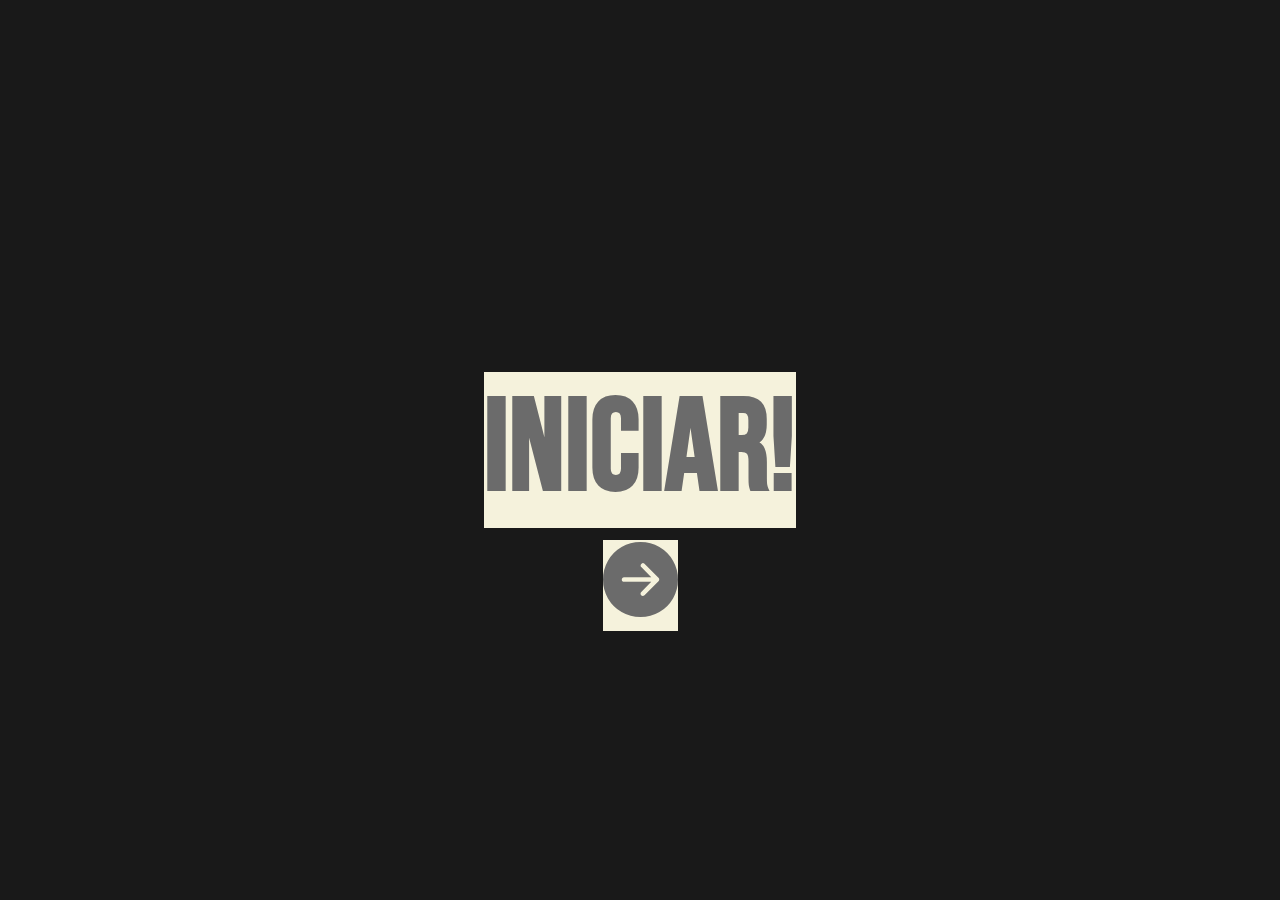
<file: views/index.html>
<!DOCTYPE html>
<html lang="pt-br">

<head>
    <meta charset="UTF-8">
    <meta name="viewport" content="width=device-width, initial-scale=1.0">
    <title>👀</title>
    <link rel="stylesheet" href="https://cdn.jsdelivr.net/npm/bootstrap-icons@1.11.3/font/bootstrap-icons.min.css">
    <link rel="shortcut icon"
        href="https://upload.wikimedia.org/wikipedia/commons/thumb/8/89/HD_transparent_picture.png/1280px-HD_transparent_picture.png"
        type="image/png">
    <link rel="stylesheet" href="src/style/style.css">
</head>

<body class="body">
    <h1>Iniciar!</h1>
    <a href="selectProf/index.html">
        <i class="bi bi-arrow-right-circle-fill"></i>
    </a>


</body>

</html>
</file>
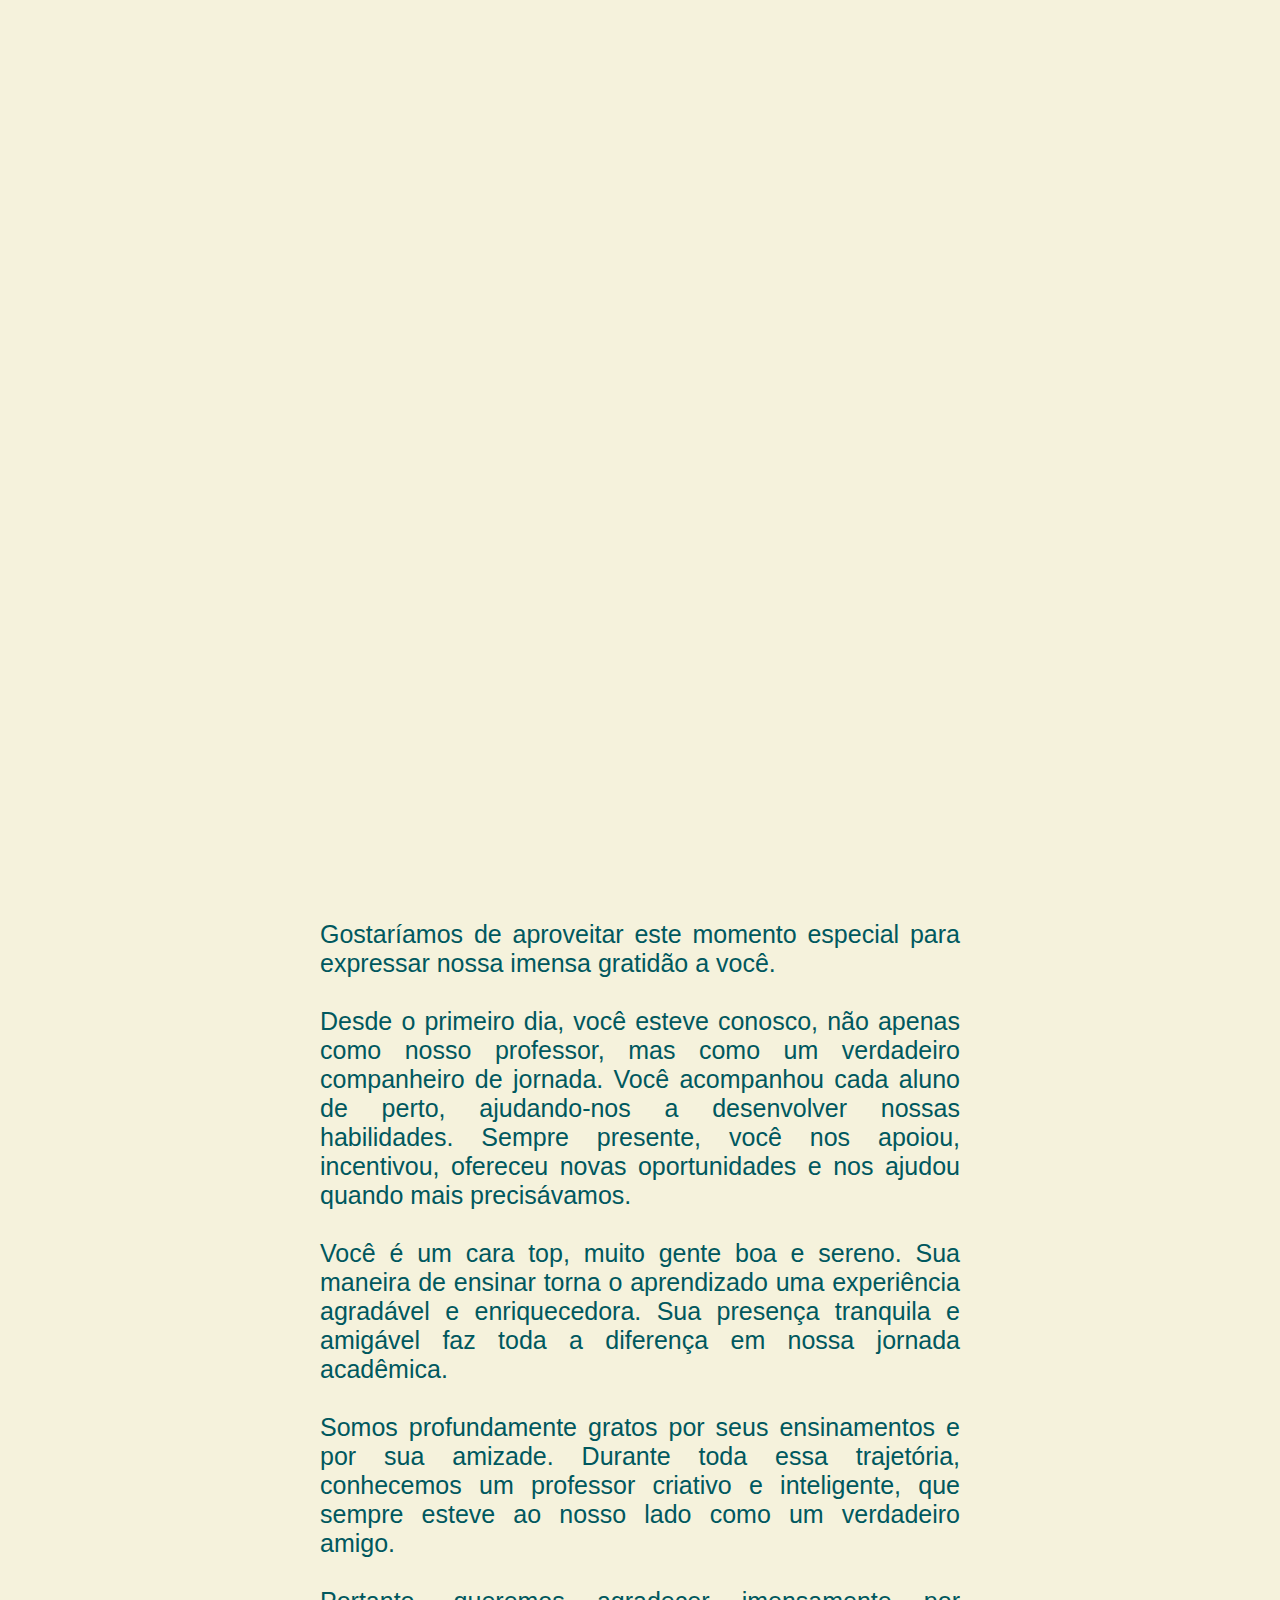
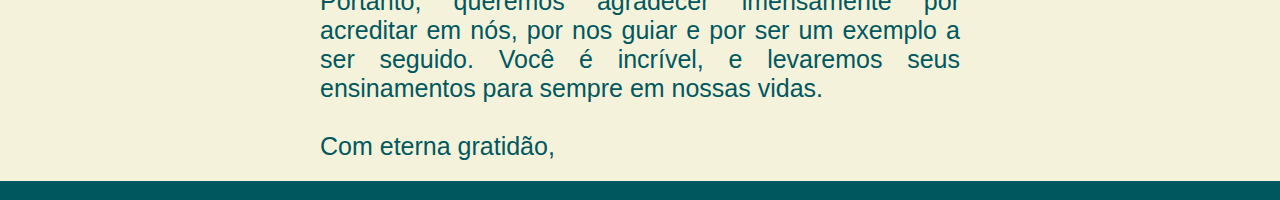
<file: views/invite/index.html>
<!DOCTYPE html>
<html lang="pt-br">

<head>
    <meta charset="UTF-8">
    <meta name="viewport" content="width=device-width, initial-scale=1.0">
    <title>Fulano</title>
    <link rel="stylesheet" href="../src/style/style.css">
    <style>

    </style>
</head>

<body>
    <main style="background-color: #f5f2dc;">
        <!-- introdução -->
        <div id="elemento2">
            <div class="container introducao" id="elemento1">
                <h1 id="h1_ele1">Mauro</h1>
            </div>

            <!-- dedicatoria -->
            <div class="container dedicatoria">
                <p>
                    Gostaríamos de aproveitar este momento especial para expressar nossa imensa gratidão a você.
                    <br>
                    <br>
                    Desde o primeiro dia, você esteve conosco, não apenas como nosso professor, mas como um verdadeiro
                    companheiro de jornada. Você acompanhou cada aluno de perto, ajudando-nos a desenvolver nossas
                    habilidades. Sempre presente, você nos apoiou, incentivou, ofereceu novas oportunidades e nos ajudou
                    quando mais precisávamos.
                    <br><br>
                    Você é um cara top, muito gente boa e sereno. Sua maneira de ensinar torna o aprendizado uma
                    experiência
                    agradável e enriquecedora. Sua presença tranquila e amigável faz toda a diferença em nossa jornada
                    acadêmica.
                    <br><br>
                    Somos profundamente gratos por seus ensinamentos e por sua amizade. Durante toda essa trajetória,
                    conhecemos um professor criativo e inteligente, que sempre esteve ao nosso lado como um verdadeiro
                    amigo.
                    <br><br>
                    Portanto, queremos agradecer imensamente por acreditar em nós, por nos guiar e por ser um exemplo a
                    ser
                    seguido. Você é incrível, e levaremos seus ensinamentos para sempre em nossas vidas.
                    <br><br>
                    Com eterna gratidão,
                </p>
            </div>
        </div>


        <!-- mistério -->
        <div class="container misterio" id="elemento3">
            <h1>é com honra que <br> gostariamos de te
                <br>convidar para...
            </h1>
        </div>

        <!-- convite -->
        <div class="container convite" id="elemento4">
            <h1>ser nosso paraninfo!</h1>
        </div>

        <!-- sim ou não -->
        <div class="container decisao" id="elemento5">

            <h1>ACEITa?</h1>
            <div>
                <button class="positivo">SIM</button>
                <button class="negativo">não</button>
            </div>
        </div>

        <script src="../src/script/script.js"></script>
    </main>
</body>

</html>
</file>
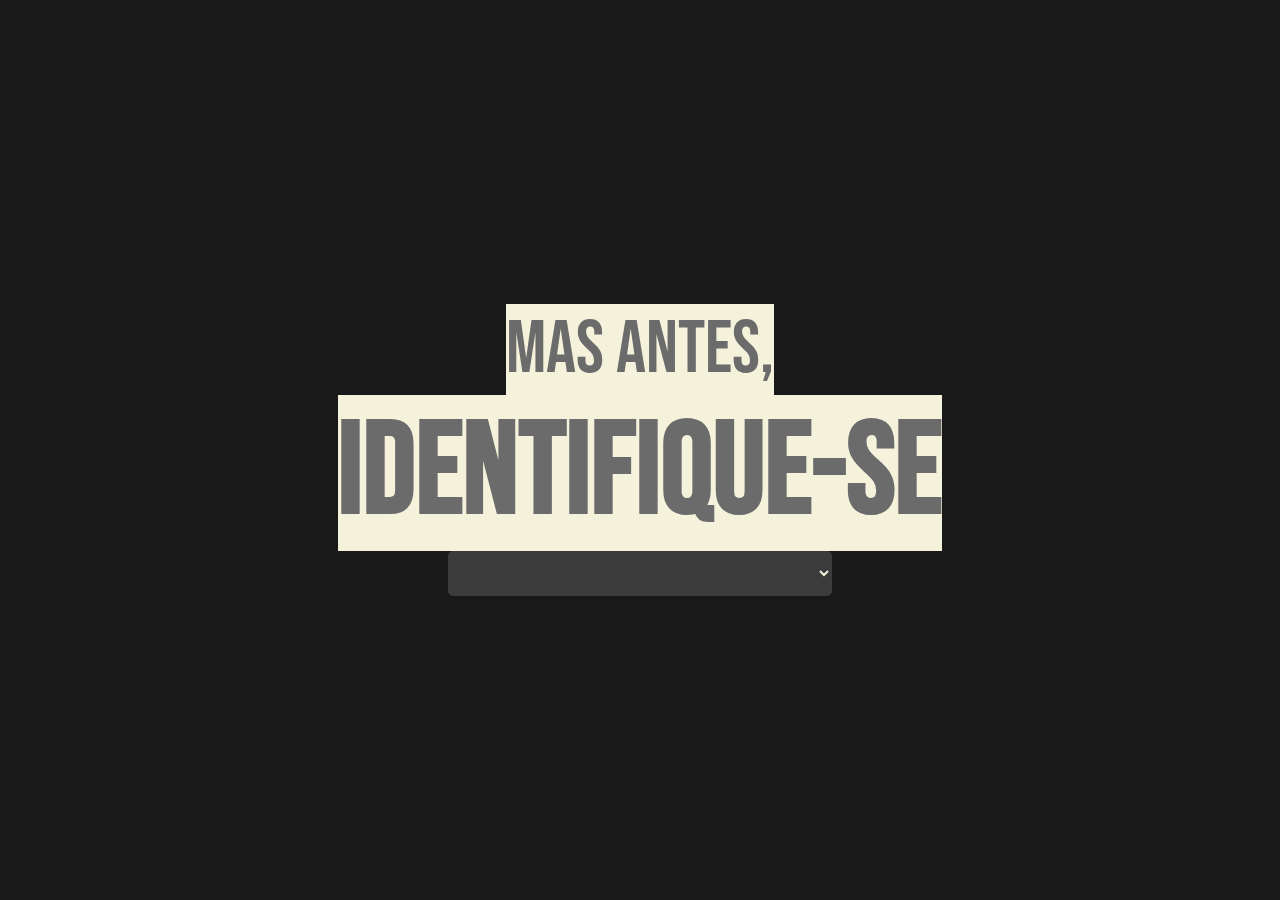
<file: views/selectProf/index.html>
<!DOCTYPE html>
<html lang="pt-br">

<head>
    <meta charset="UTF-8">
    <meta name="viewport" content="width=device-width, initial-scale=1.0">
    <title>👀</title>
    <link rel="stylesheet" href="https://cdn.jsdelivr.net/npm/bootstrap-icons@1.11.3/font/bootstrap-icons.min.css">
    <link rel="shortcut icon"
        href="https://upload.wikimedia.org/wikipedia/commons/thumb/8/89/HD_transparent_picture.png/1280px-HD_transparent_picture.png"
        type="image/png">
    <link rel="stylesheet" href="../src/style/style.css">
</head>

<body class="body">
    <h2>mas antes,</h2>
    <h1>identifique-se</h1>
    <select name="selectProf" id="selectProf">
        <option value="vazio"></option>
        <option value="Max">Max</option>
        <option value="Mauro">Mauro</option>
        <option value="Sidney">Sidney</option>
        <option value="Marcelo">Marcelo</option>
    </select>
    <script>
        // Função para atualizar a cor do botão de confirmação
        function atualizarCorBotao() {
            const selectElement = document.getElementById('selectProf');
            const selectedValue = selectElement.value;

            if (selectedValue === 'vazio') {

            } else {

                setTimeout(function () {
                window.location.href = "../invite/index.html";
                }, 3000);
            }
        }

        // Chamada inicial da função para definir a cor inicial do botão
        atualizarCorBotao();

        // Evento de mudança na seleção da profissão
        document.getElementById('selectProf').addEventListener('change', atualizarCorBotao);
    </script>

</body>

</html>
</file>
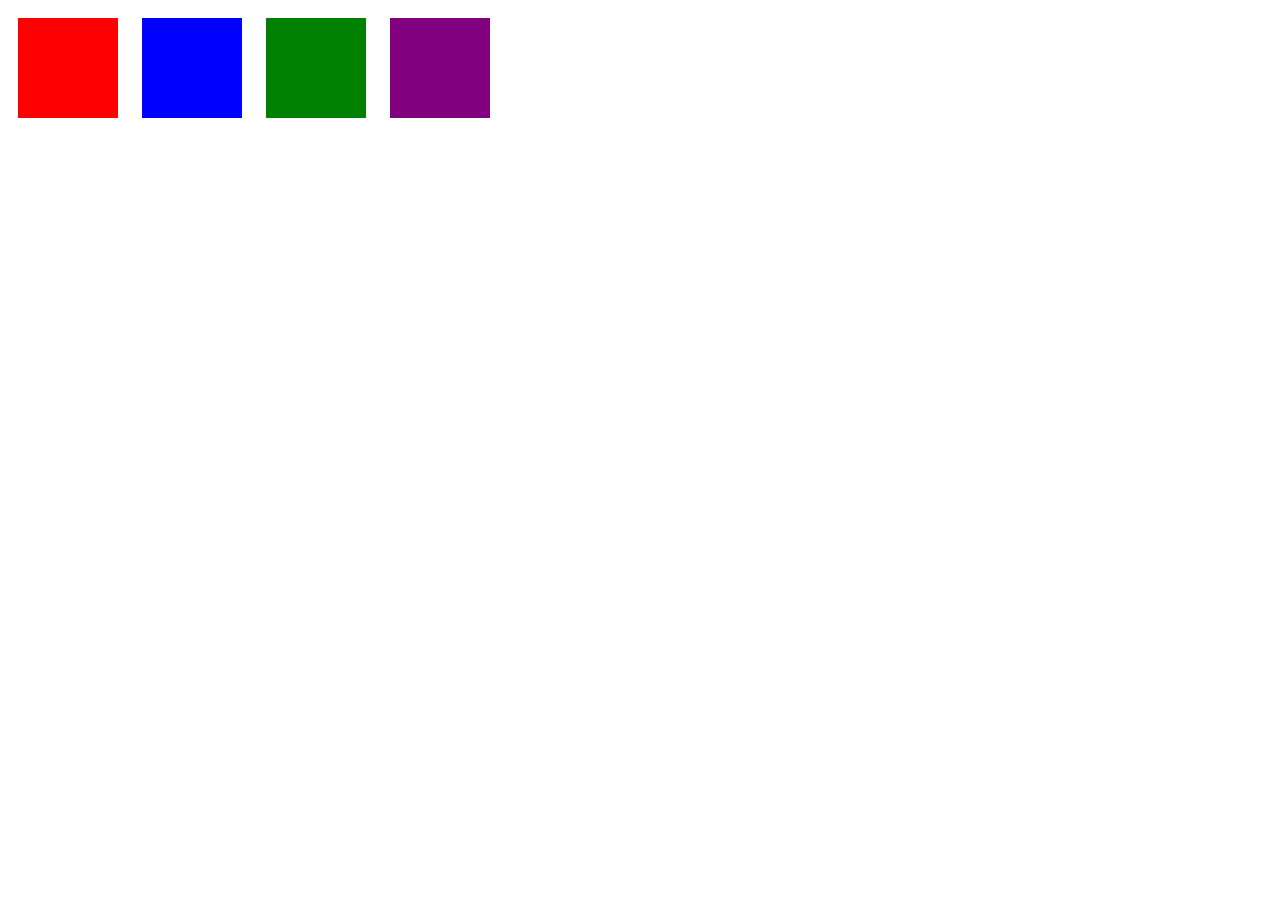
<file: views/invite/teste.html>
<!DOCTYPE html>
<html lang="en">

<head>
    <meta charset="UTF-8">
    <meta name="viewport" content="width=device-width, initial-scale=1.0">
    <title>Animation with JavaScript</title>
    <style>
        /* Estilos para os elementos que serão animados */
        
        .item {
            width: 100px;
            height: 100px;
            margin: 10px;
            display: inline-block;
            transition: all 1s ease;
        }
        
        #elemento1 {
            background-color: red;
        }
        
        #elemento2 {
            background-color: blue;
        }
        
        #elemento3 {
            background-color: green;
        }
        
        #elemento4 {
            background-color: purple;
        }
    </style>
</head>

<body>
    <div id="elemento1" class="item"></div>
    <div id="elemento2" class="item"></div>
    <div id="elemento3" class="item"></div>
    <div id="elemento4" class="item"></div>

    <script>
        // Função para animar o primeiro elemento do segundo 1 ao segundo 5
        function animateElemento1() {
            const elemento1 = document.getElementById('elemento1');
            elemento1.style.transform = 'translateX(-100vw)'; // Exemplo de animação
            setTimeout(() => {
                elemento1.style.transform = ''; // Reseta a transformação
            }, 4000); // Duração de 4 segundos (para totalizar 5 segundos com o setTimeout inicial)
        }

        // Função para animar o segundo elemento do segundo 6 ao segundo 45
        function animateElemento2() {
            const elemento2 = document.getElementById('elemento2');
            elemento2.style.transform = 'translateY(100px)'; // Exemplo de animação
            setTimeout(() => {
                elemento2.style.transform = ''; // Reseta a transformação
            }, 39000); // Duração de 39 segundos
        }

        // Função para animar o terceiro elemento do segundo 46 ao segundo 55
        function animateElemento3() {
            const elemento3 = document.getElementById('elemento3');
            elemento3.style.transform = 'rotate(45deg)'; // Exemplo de animação
            setTimeout(() => {
                elemento3.style.transform = ''; // Reseta a transformação
            }, 9000); // Duração de 9 segundos
        }

        // Função para animar o quarto elemento do segundo 56 ao segundo 60
        function animateElemento4() {
            const elemento4 = document.getElementById('elemento4');
            elemento4.style.transform = 'scale(1.5)'; // Exemplo de animação
            setTimeout(() => {
                elemento4.style.transform = ''; // Reseta a transformação
            }, 4000); // Duração de 4 segundos
        }

        // Agendando as animações
        setTimeout(animateElemento1, 1000); // Inicia no segundo 1 (1000 ms)
        setTimeout(animateElemento2, 6000); // Inicia no segundo 6 (6000 ms)
        setTimeout(animateElemento3, 46000); // Inicia no segundo 46 (46000 ms)
        setTimeout(animateElemento4, 56000); // Inicia no segundo 56 (56000 ms)
    </script>
</body>

</html>
</file>
<file: views/src/style/style.css>
@import url('https://fonts.googleapis.com/css2?family=Bebas+Neue&display=swap');

body {
    margin: 0;
    padding: 0;
    font-family: "Bebas Neue", sans-serif;
    font-weight: 400;
    font-style: normal;
    width: 100vw;
    height: 100vh;
    overflow: hidden;
}

body * {
    margin: 0;
    padding: 0;
    background-color: var(--branco-creme);
}

:root {
    --cinza-escuro: #191919;
    --cinza-medio: #3c3c3c;
    --cinza-claro: #6b6b6b;
    --branco-creme: #f5f2dc;
    --azul-escuro: #00585e;
    --azul-claro: #009494;
}

.body {
    background-color: var(--cinza-escuro);
    color: var(--cinza-claro);
    display: flex;
    flex-direction: column;
    position: relative;
    height: 100vh;
    justify-content: center;
    align-items: center;
}

.body i {
    font-size: 75px;
    cursor: pointer;
    transition: ease-in-out 0.3s;
    position: fixed;
    top: 60%;
}

.body i:hover {
    font-size: 77px;
    color: var(--branco-creme);
}

.body h1 {
    font-size: 130px;
}

.body h2 {
    font-size: 75px;
    font-weight: 300;
}

.body a {
    text-decoration: none;
    color: var(--cinza-claro);
    display: flex;
    justify-content: center;
}

.body a:active {
    color: var(--branco-creme);
}

.body select {
    width: 30vw;
    height: 5vh;
    background-color: var(--cinza-medio);
    border-radius: 5px;
    border: none;
    color: var(--branco-creme);
    font-weight: 100;
    font-family: Arial, Helvetica, sans-serif;
}

.body button {
    font-family: "Bebas Neue", sans-serif;
    margin: 20px;
    font-size: 25px;
    color: var(--cinza-escuro);
    background-color: var(--cinza-medio);
    border: none;
    border-radius: 5px;
    width: 150px;
    height: 50px;
    cursor: pointer;
    transition: all 0.3s;
}

.body button:hover {
    width: 151px;
    height: 51px;
    box-shadow: 0px 0px 2px 1px var(--cinza-claro);
}

.container {
    width: 100vw;
    height: 100vh;
    background-color: var(--branco-creme);
    box-sizing: border-box;
}

.introducao {
    font-size: 130px;
    display: flex;
    justify-content: center;
    align-items: center;
    color: var(--azul-escuro);
    transform: translateX(100vw);
    transition: all 1s ease;
    z-index: 99;
}

#elemento2 {
    transition: all 60s linear;
    height: auto;
}

.introducao h1 {
    margin: 0;
    padding: 0;
    align-items: center;
    display: flex;
    transition: all 1s ease;
    position: absolute;
    height: 25%;
}

.dedicatoria {
    height: auto;
    font-size: 25px;
    text-align: center;
    background-color: var(--branco-creme);
    position: relative;
    color: var(--azul-escuro);
    z-index: 98;
}

.dedicatoria p {
    text-align: justify;
    font-family: 'Franklin Gothic Medium', 'Arial Narrow', Arial, sans-serif;
    width: 100vw;
    position: absolute;
    padding: 20px 25% 20px 25%;
    box-sizing: border-box;
    /* animation: r_dedicatoria 40s linear infinite; */
}

@keyframes r_dedicatoria {
    0% {
        top: 0%;
    }

    100% {
        top: -100%;
    }
}

.misterio {
    display: flex;
    justify-content: center;
    align-items: center;
    background-color: var(--azul-escuro);
    font-size: 70px;
    transition: all 1s ease;
    position: absolute;
    top: -100%;
    text-align: center;
    z-index: 97;
}

.misterio h1 {
    background-color: transparent;
    color: var(--branco-creme);
    padding: 0;
    margin: 0;
}

.convite {
    display: flex;
    justify-content: center;
    align-items: center;
    background-color: var(--azul-escuro);
    font-size: 70px;
    transition: all 1s ease;
    position: absolute;
    top: -100%;
    text-align: center;
    z-index: 96;
}

.convite h1 {
    background-color: transparent;
    color: var(--branco-creme);
    padding: 0;
    margin: 0;
}

.decisao {
    display: flex;
    background-color: var(--azul-escuro);
    align-items: center;
    justify-content: space-evenly;
    color: var(--branco-creme);
    font-size: 75px;
    flex-direction: column;
    z-index: 95;
    transform: ranslateX(-100vw);
    transition: all 1s ease;

}

.decisao button {
    width: 200px;
    height: 200px;
    border-radius: 50%;
    border: none;
    cursor: pointer;
}

.decisao h1 {
    background-color: transparent;
}

.decisao div {
    background-color: transparent;
}

.decisao .positivo {
    background-color: #32cd32;
    font-size: 50px;
    color: var(--branco-creme);

    font-family: "Bebas Neue", sans-serif;
    animation: sim_b 3s infinite linear;
    z-index: 99;
    margin: 0px 50px 0px 50px;
}

@keyframes sim_b {
    0% {
        width: 230px;
        height: 230px;
        background-color: #32cd32;
    }

    40% {
        width: 230px;
        height: 230px;
        background-color: #32cd32;
    }

    80% {
        width: 230px;
        background-color: #32cd32;
        height: 230px;
    }

    90% {
        width: 200px;
        height: 200px;
        background-color: #49e249;
    }

    100% {
        width: 230px;
        height: 230px;
        background-color: #32cd32;
    }
}

.decisao .negativo {
    width: 130px;
    height: 130px;
    background-color: #cd3232;
    font-size: 50px;
    color: var(--branco-creme);
    margin: 0px 50px 0px 50px;
    font-family: "Bebas Neue", sans-serif;
}
</file>
